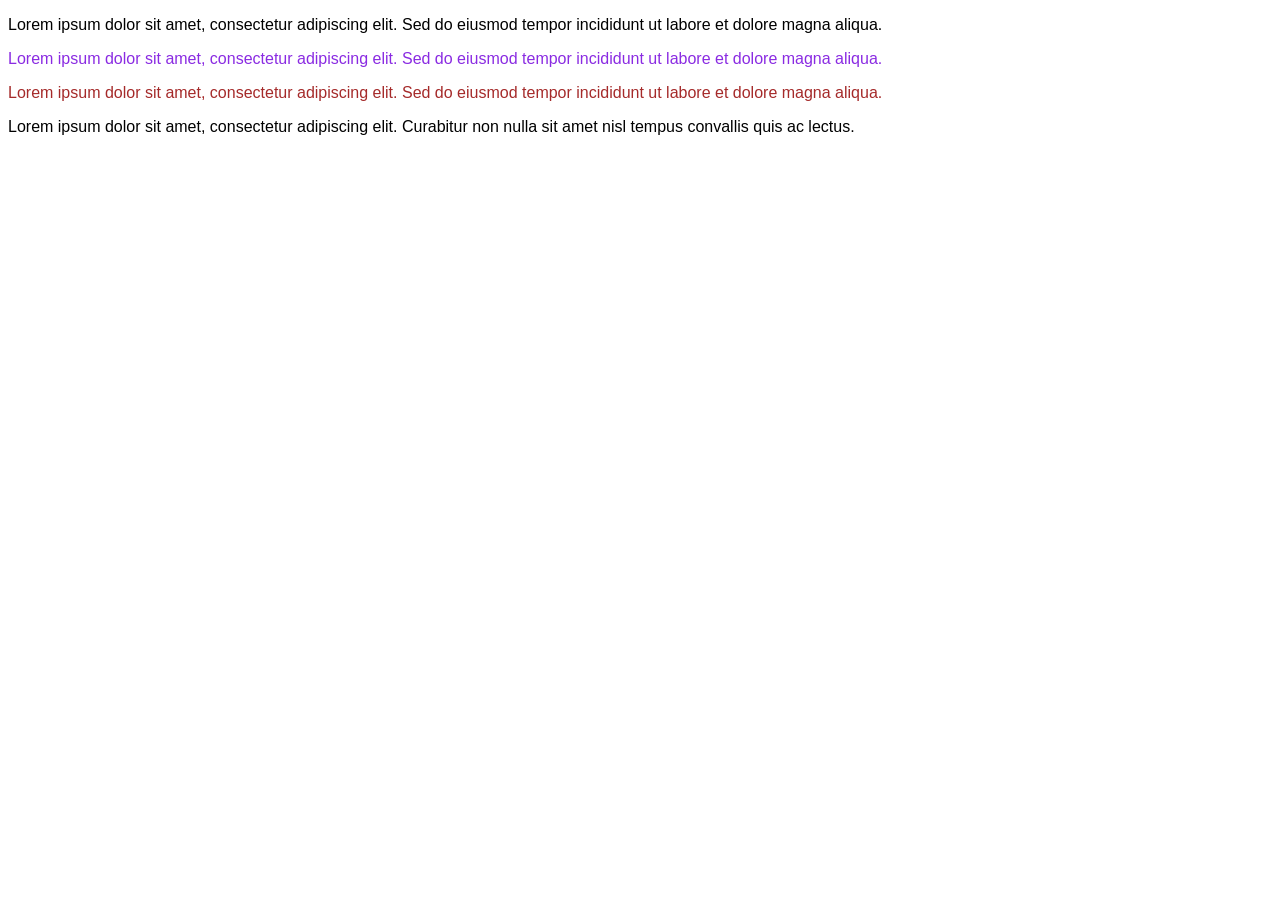
<file: estilizando-textos/index.html>
<!DOCTYPE html>
<html lang="pt-BR">
<head>
    <meta charset="UTF-8">
    <title>Estilizando Textos</title>
    <link rel="stylesheet" href="style.css">
    <link rel="preconnect" href="https://fonts.googleapis.com">
    <link rel="preconnect" href="https://fonts.gstatic.com" crossorigin>
    <link href="https://fonts.googleapis.com/css2?family=Inter&family=Roboto&display=swap" rel="stylesheet">
</head>

<body>

    <p>
        Lorem ipsum dolor sit amet, consectetur adipiscing elit. Sed do eiusmod tempor incididunt ut labore et dolore magna aliqua.
    </p>
      
    <p class="Lorem2">
        Lorem ipsum dolor sit amet, consectetur adipiscing elit. Sed do eiusmod tempor incididunt ut labore et dolore magna aliqua.
    </p>

    <p class="Roboto">
        Lorem ipsum dolor sit amet, consectetur adipiscing elit. Sed do eiusmod tempor incididunt ut labore et dolore magna aliqua.
    </p>

   
    <p class="novo">
        Lorem ipsum dolor sit amet, consectetur adipiscing elit. 
        Curabitur non nulla sit amet nisl tempus convallis quis ac lectus.
    </p>

</body>
</html>
</file>
<file: estilizando-textos/style.css>
p {
    font-family: Arial, Helvetica, sans-serif;
    font-weight: 400;

    
    text-align: justify;
}


.novo {
    font-size: 16px;
}


.Lorem2 {
    color: blueviolet;
}

.Roboto {
    color: brown;
}
</file>
